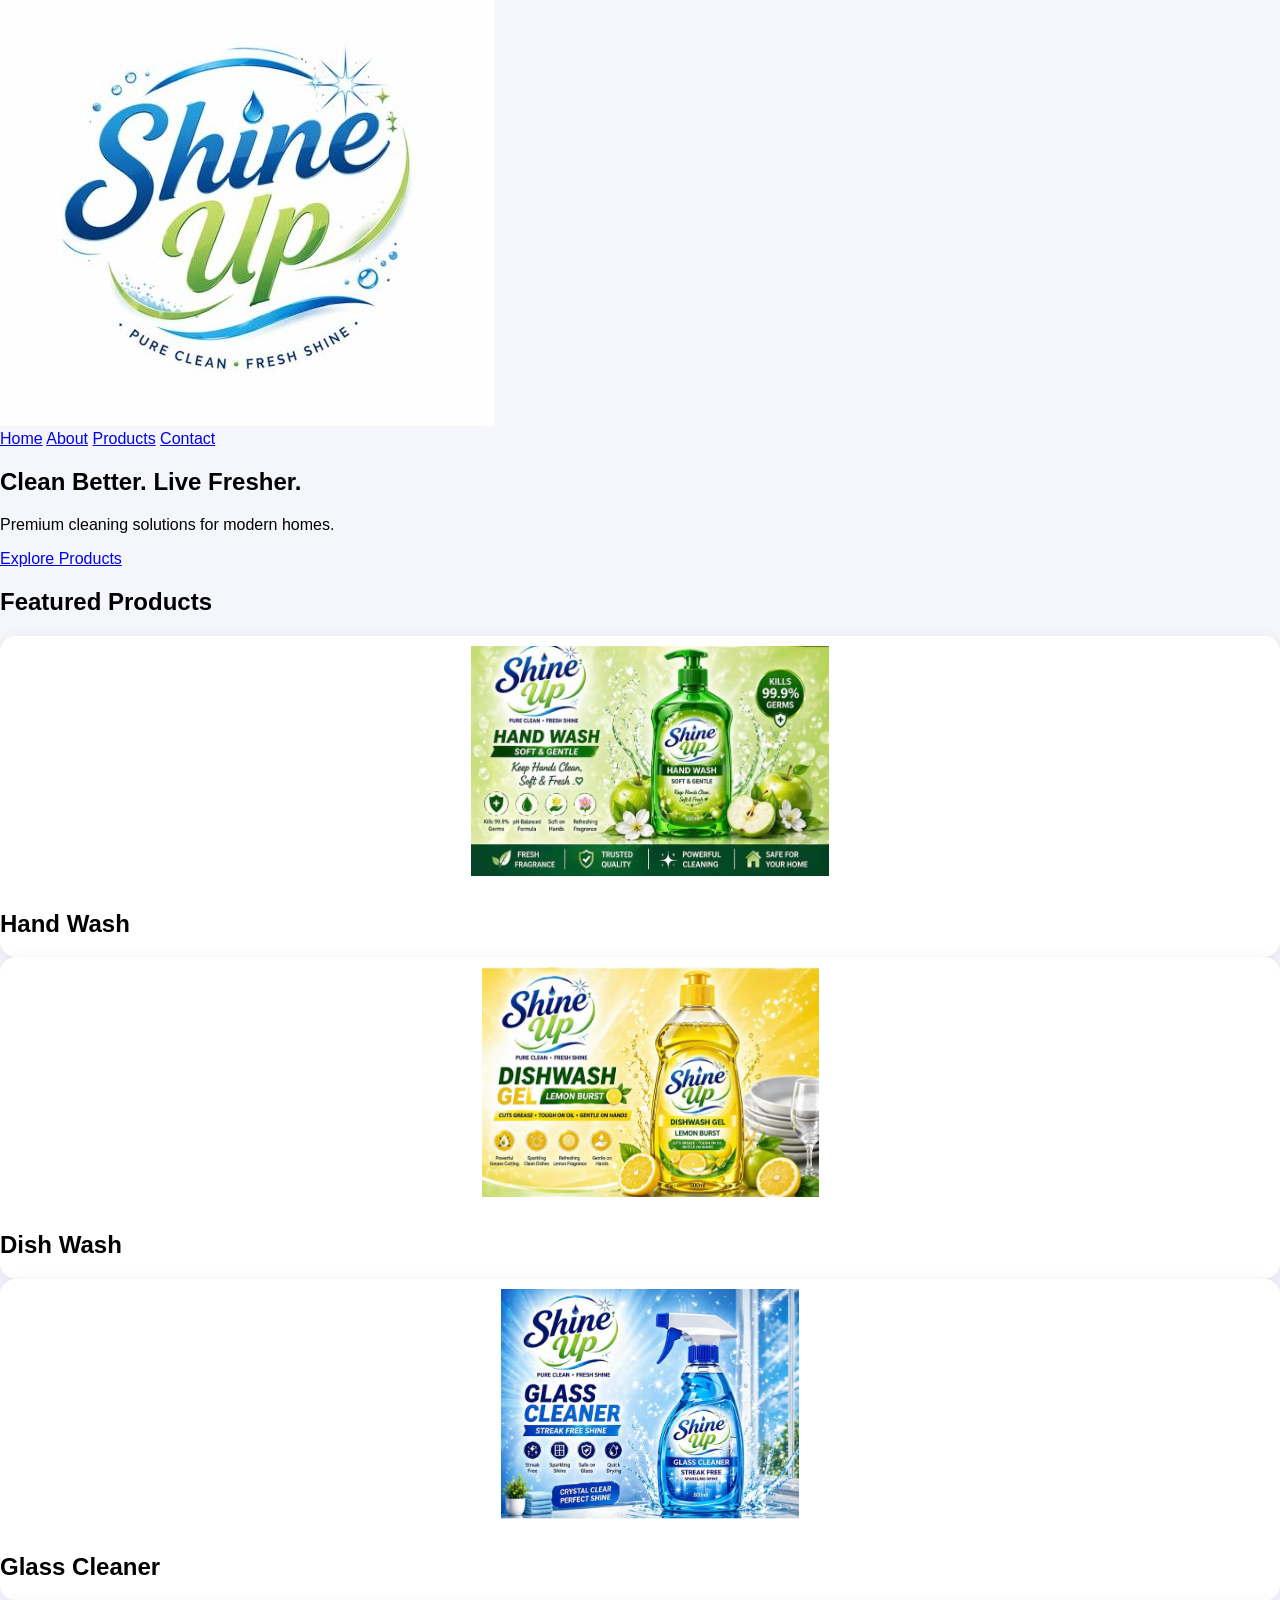
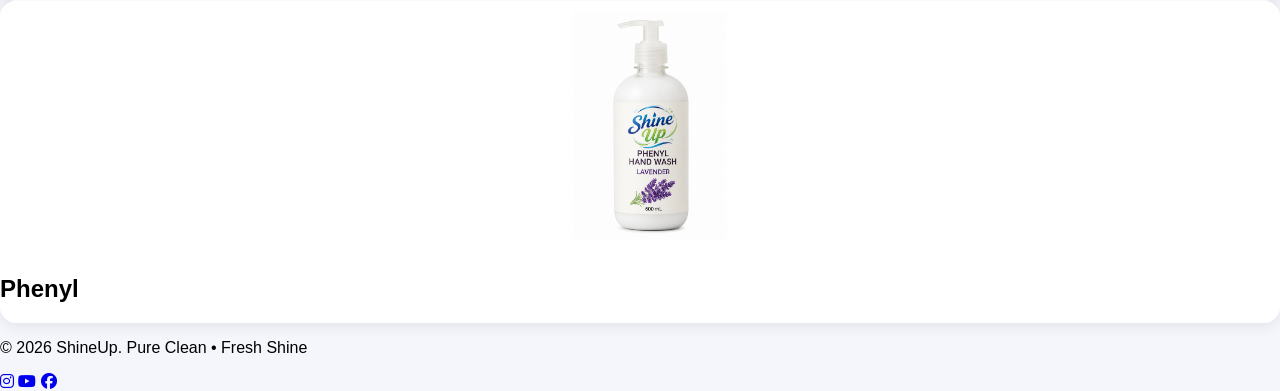
<file: index.html>
<!DOCTYPE html>
<html lang="en">
<head>
    <title>ShineUp - Home</title>
    <link rel="stylesheet" href="style.css">

    <!-- Icons -->
    <link rel="stylesheet" href="https://cdnjs.cloudflare.com/ajax/libs/font-awesome/6.5.0/css/all.min.css">
</head>
<body>

<header>
    <img src="images/logo.jpeg" class="logo">

    <nav>
        <a href="index.html">Home</a>
        <a href="about.html">About</a>
        <a href="products.html">Products</a>
        <a href="contact.html">Contact</a>
    </nav>
</header>

<section class="hero">
    <h1>Clean Better. Live Fresher.</h1>
    <p>Premium cleaning solutions for modern homes.</p>
    <a href="products.html" class="btn">Explore Products</a>
</section>

<section>
    <h2 class="section-title">Featured Products</h2>

    <div class="product-container">

        <div class="card">
            <img src="images/handwash.jpeg">
            <h2>Hand Wash</h2>
        </div>

        <div class="card">
            <img src="images/dishwash.jpeg">
            <h2>Dish Wash</h2>
        </div>

        <div class="card">
            <img src="images/glint.jpeg">
            <h2>Glass Cleaner</h2>
        </div>

        <div class="card">
            <img src="images/phynile.png">
            <h2>Phenyl</h2>
        </div>

    </div>
</section>

<footer>
    <p>© 2026 ShineUp. Pure Clean • Fresh Shine</p>

    <div class="socials">
        <a href="#"><i class="fab fa-instagram"></i></a>
        <a href="#"><i class="fab fa-youtube"></i></a>
        <a href="#"><i class="fab fa-facebook"></i></a>
    </div>
</footer>

</body>
</html>
</file>
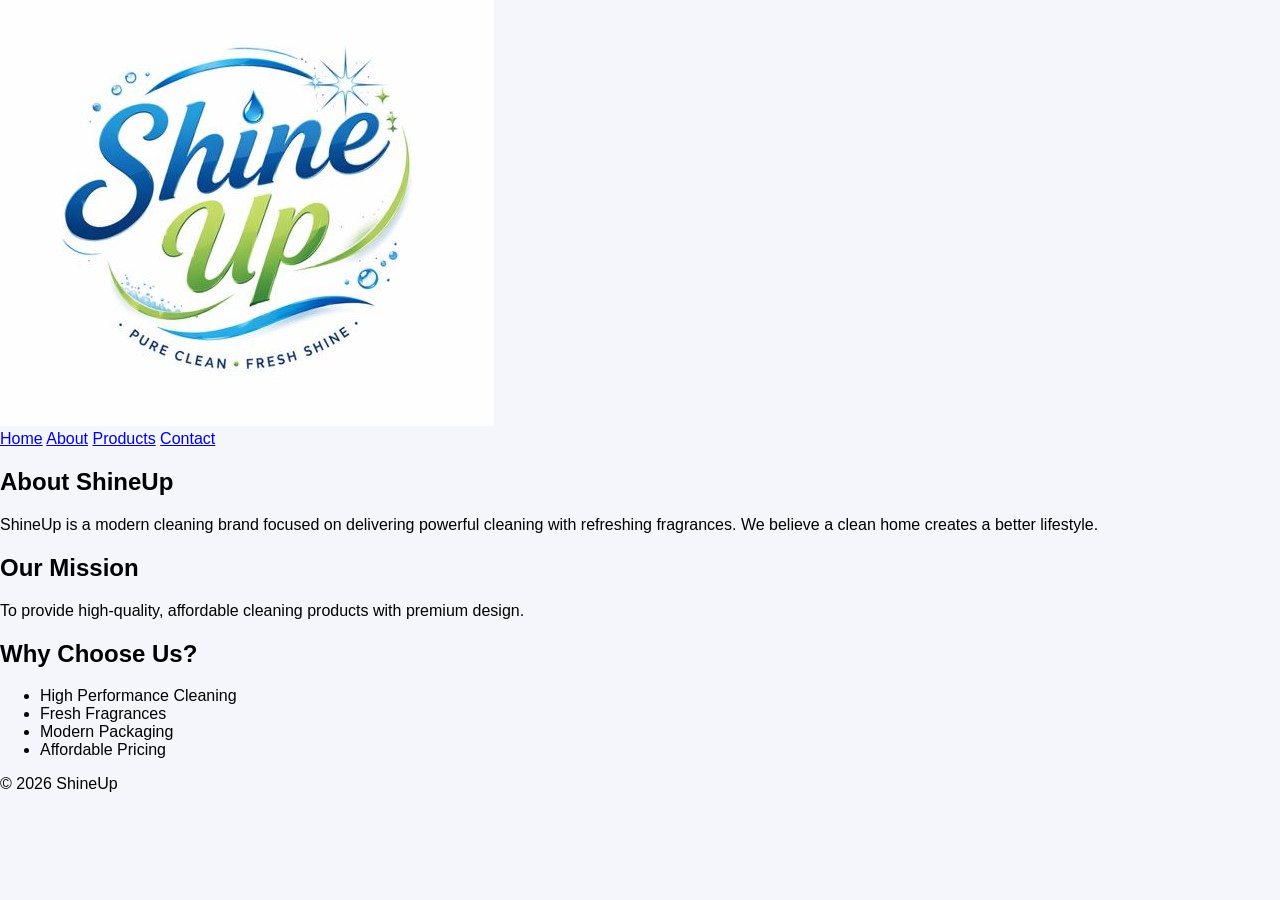
<file: about.html>
<!DOCTYPE html>
<html lang="en">
<head>
    <title>About ShineUp</title>
    <link rel="stylesheet" href="style.css">
</head>
<body>

<header>
    <img src="images/logo.jpeg" class="logo">

    <nav>
        <a href="index.html">Home</a>
        <a href="about.html">About</a>
        <a href="products.html">Products</a>
        <a href="contact.html">Contact</a>
    </nav>
</header>

<section class="about">
    <h1>About ShineUp</h1>

    <p>
        ShineUp is a modern cleaning brand focused on delivering powerful cleaning
        with refreshing fragrances. We believe a clean home creates a better lifestyle.
    </p>

    <h2>Our Mission</h2>
    <p>
        To provide high-quality, affordable cleaning products with premium design.
    </p>

    <h2>Why Choose Us?</h2>
    <ul>
        <li>High Performance Cleaning</li>
        <li>Fresh Fragrances</li>
        <li>Modern Packaging</li>
        <li>Affordable Pricing</li>
    </ul>
</section>

<footer>
    <p>© 2026 ShineUp</p>
</footer>

</body>
</html>
</file>
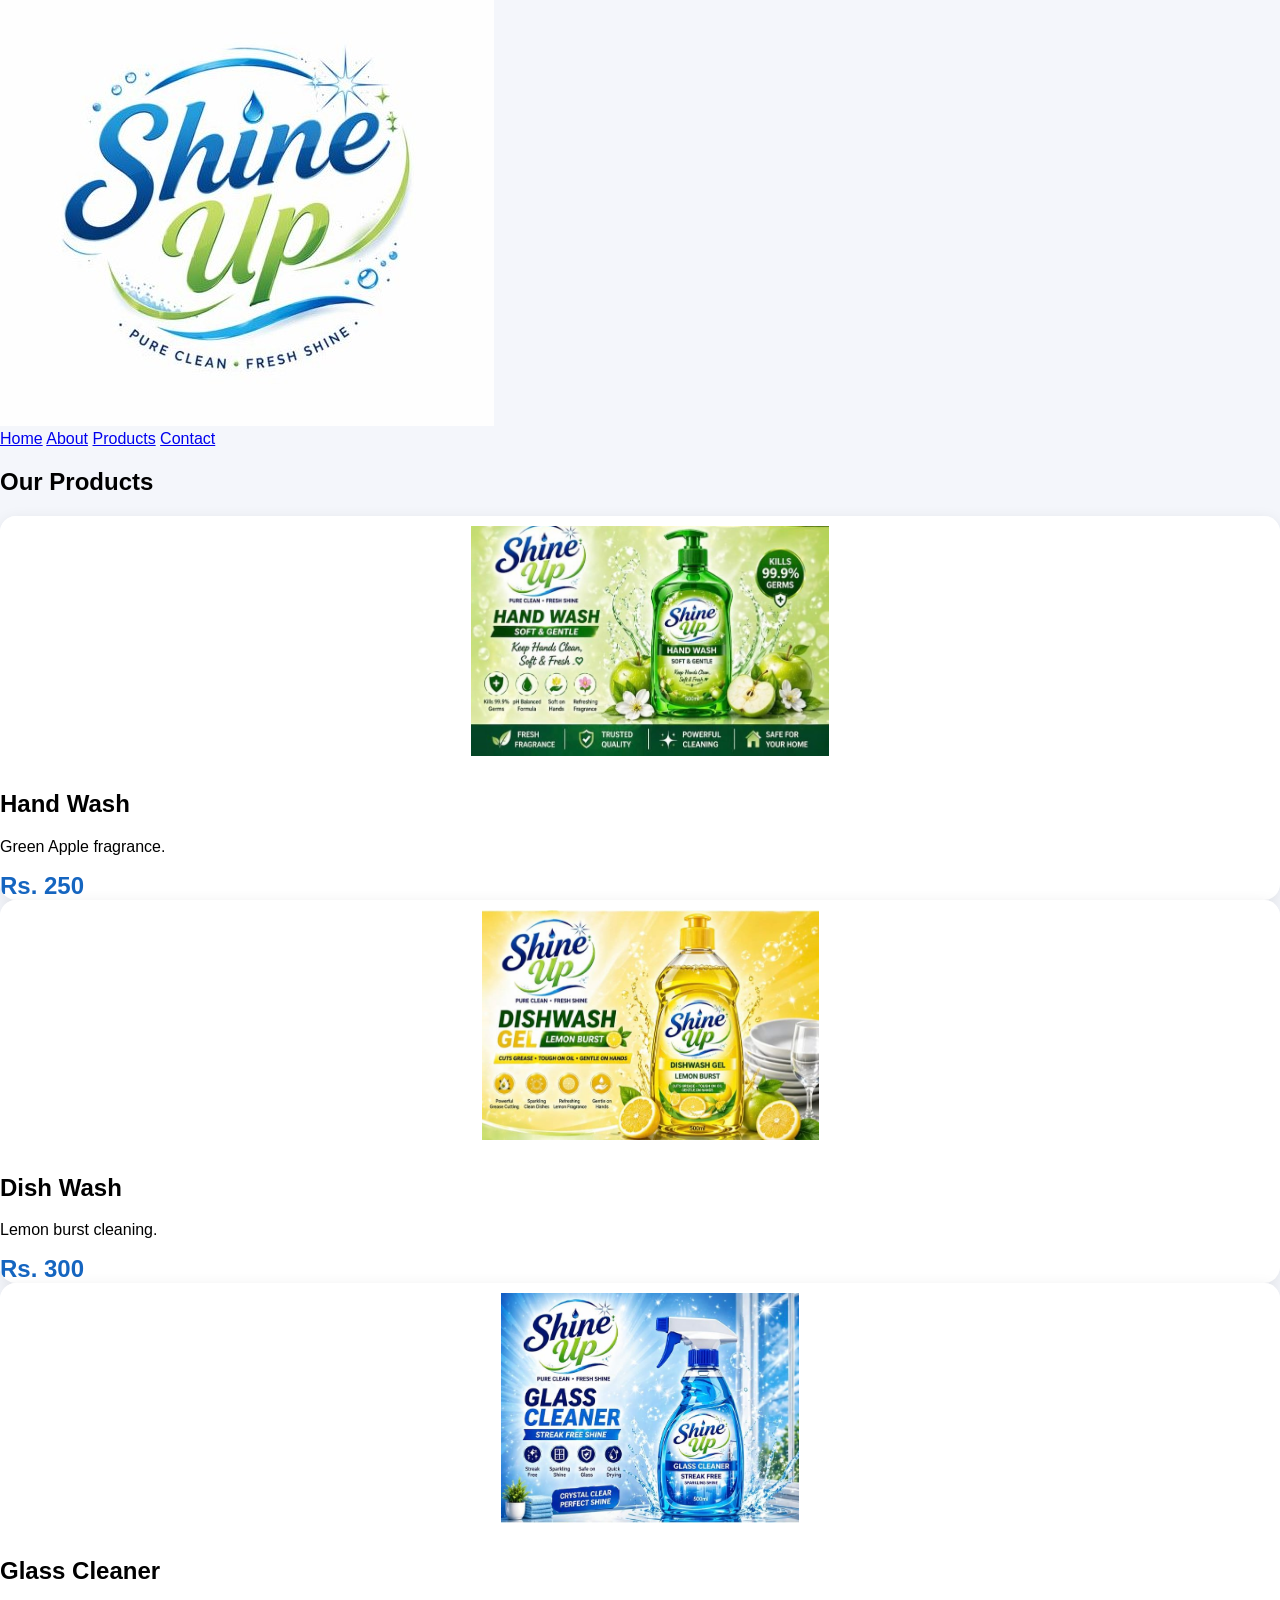
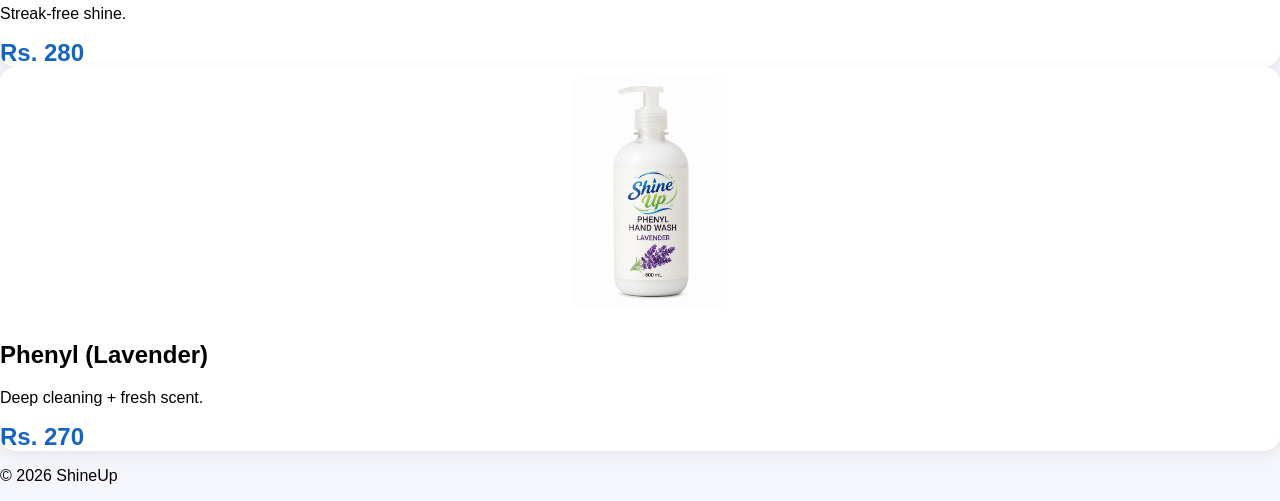
<file: products.html>
<!DOCTYPE html>
<html lang="en">
<head>
    <title>ShineUp - Products</title>
    <link rel="stylesheet" href="style.css">
</head>
<body>

<header>
    <img src="images/logo.jpeg" class="logo">

    <nav>
        <a href="index.html">Home</a>
        <a href="about.html">About</a>
        <a href="products.html">Products</a>
        <a href="contact.html">Contact</a>
    </nav>
</header>

<section class="products-page">
    <h1>Our Products</h1>

    <div class="product-container">

        <div class="card">
            <img src="images/handwash.jpeg">
            <h2>Hand Wash</h2>
            <p>Green Apple fragrance.</p>
            <span class="price">Rs. 250</span>
        </div>

        <div class="card">
            <img src="images/dishwash.jpeg">
            <h2>Dish Wash</h2>
            <p>Lemon burst cleaning.</p>
            <span class="price">Rs. 300</span>
        </div>

        <div class="card">
            <img src="images/glint.jpeg">
            <h2>Glass Cleaner</h2>
            <p>Streak-free shine.</p>
            <span class="price">Rs. 280</span>
        </div>

        <div class="card">
            <img src="images/phynile.png">
            <h2>Phenyl (Lavender)</h2>
            <p>Deep cleaning + fresh scent.</p>
            <span class="price">Rs. 270</span>
        </div>

    </div>
</section>

<footer>
    <p>© 2026 ShineUp</p>
</footer>

</body>
</html>
</file>
<file: style.css>
/* PAGE */
body{
    margin:0;
    font-family:Arial;
    background:#f4f6fb;
}

/* TITLE */
.title{
    text-align:center;
    font-size:35px;
    margin:30px 0;
    color:#1565c0;
}

/* MAIN WRAPPER */
.products-wrapper{
    display:flex;
    gap:20px;
    padding:20px;
    align-items:flex-start;
}

/* SIDEBAR */
.sidebar{
    width:250px;
    background:white;
    padding:20px;
    border-radius:15px;
    box-shadow:0 2px 10px rgba(0,0,0,0.08);
}

.sidebar h2{
    margin-bottom:20px;
    color:#1565c0;
}

.sidebar button{
    width:100%;
    padding:14px;
    border:none;
    border-radius:10px;
    margin-bottom:12px;
    background:#eef3ff;
    font-weight:bold;
    cursor:pointer;
    transition:0.3s;
}

.sidebar button:hover{
    background:#dce7ff;
}

/* PRODUCTS SECTION */
.products-section{
    flex:1;
}

/* TOP BAR */
.top-bar{
    display:flex;
    justify-content:space-between;
    align-items:center;
    margin-bottom:20px;
}

.top-bar h3{
    margin:0;
}

.top-bar select{
    padding:10px;
    border-radius:8px;
    border:1px solid #ccc;
}

/* PRODUCT GRID */
.product-grid{
    display:grid;
    grid-template-columns:repeat(auto-fit,minmax(250px,1fr));
    gap:20px;
}

/* CARD */
.card{
    background:white;
    border-radius:16px;
    overflow:hidden;
    box-shadow:0 3px 15px rgba(0,0,0,0.08);
    position:relative;
    transition:0.3s;
}

.card:hover{
    transform:translateY(-5px);
}

/* HEART */
.wishlist{
    position:absolute;
    top:15px;
    right:15px;
    font-size:22px;
    color:#1565c0;
    cursor:pointer;
}

/* IMAGE */
.card img{
    width:100%;
    height:230px;
    object-fit:contain;
    background:white;
    padding:10px;
}

/* CARD BODY */
.card-body{
    padding:15px;
}

/* PRODUCT NAME */
.card-body h3{
    margin:10px 0;
    font-size:22px;
}

/* DESCRIPTION */
.tagline{
    color:#777;
    font-size:14px;
    line-height:1.5;
    min-height:45px;
}

/* PRICE */
.price{
    color:#1565c0;
    font-size:24px;
    font-weight:bold;
    margin-top:10px;
}

/* BUTTONS */
.buttons{
    display:flex;
    gap:10px;
    margin-top:15px;
}

/* BUTTON */
.view-btn,
.cart-btn{
    flex:1;
    text-align:center;
    padding:12px;
    border-radius:10px;
    text-decoration:none;
    color:white;
    font-weight:bold;
    transition:0.3s;
}

.view-btn{
    background:#1e88e5;
}

.cart-btn{
    background:#28a745;
}

.view-btn:hover{
    background:#1565c0;
}

.cart-btn:hover{
    background:#1f7a34;
}

/* MOBILE */
@media(max-width:900px){

    .products-wrapper{
        flex-direction:column;
    }

    .sidebar{
        width:100%;
    }

    .top-bar{
        flex-direction:column;
        gap:15px;
        align-items:flex-start;
    }
}
</file>
